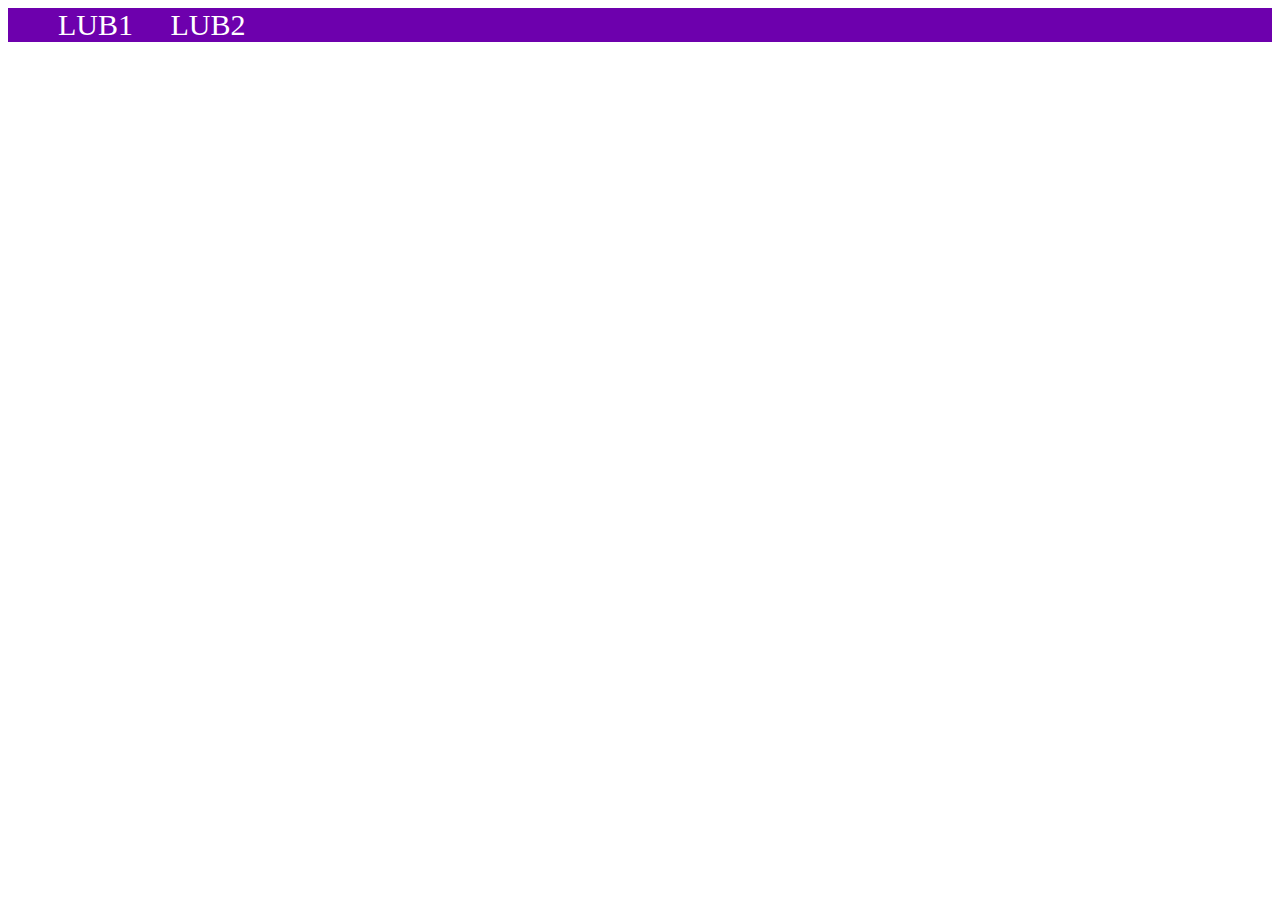
<file: lub2..html>
<!DOCTYPE html>
<html lang="en">

<head>
    <meta charset="UTF-8">
    <meta name="viewport" content="width=device-width, initial-scale=1.0">
    <title>APILUB</title>
    <link rel="stylesheet" href="lub2.css"> </head>

<body>

    <header>
        <nav>
            <ul>
                <li><a href="index.html">LUB1</a></li>
                <li><a href="lub2..html">LUB2</a></li>
            </ul>
        </nav>
    </header>

    <div id="character-container">
    </div>
    <!-- <div class="card">
        <h class="APii"> -->
    <script src="ma.js"></script>
</body>

</html>
</file>
<file: lub2.css>
header {
    background-color: #6d00ad;
    color: white;
    padding: 10px 0;
    display: flex;
    justify-content: space-between;
    align-items: center;
    padding: 0 20px;
}

nav ul {
    list-style: none;
    margin: 0;
    padding: 0;
    font-size: 30px;
}

nav ul li {
    display: inline;
    margin-left: 30px;
}

nav ul li a {
    color: white;
    text-decoration: none;
}

#character-container {
    display: grid;
    grid-template-columns: repeat(4, 1fr);
    gap: 16px;
    justify-items: center;
}

.card {
    background-color: #fff;
    border: 1px solid #ccc;
    border-radius: 8px;
    padding: 16px;
    box-shadow: 0 2px 4px rgba(0, 0, 0, 0.1);
    width: 180px;
    text-align: center;
}

.card img {
    border-radius: 8px;
    width: 100%;
    height: auto;
}

.card h2 {
    font-size: 18px;
    margin: 10px 0;
}
</file>
